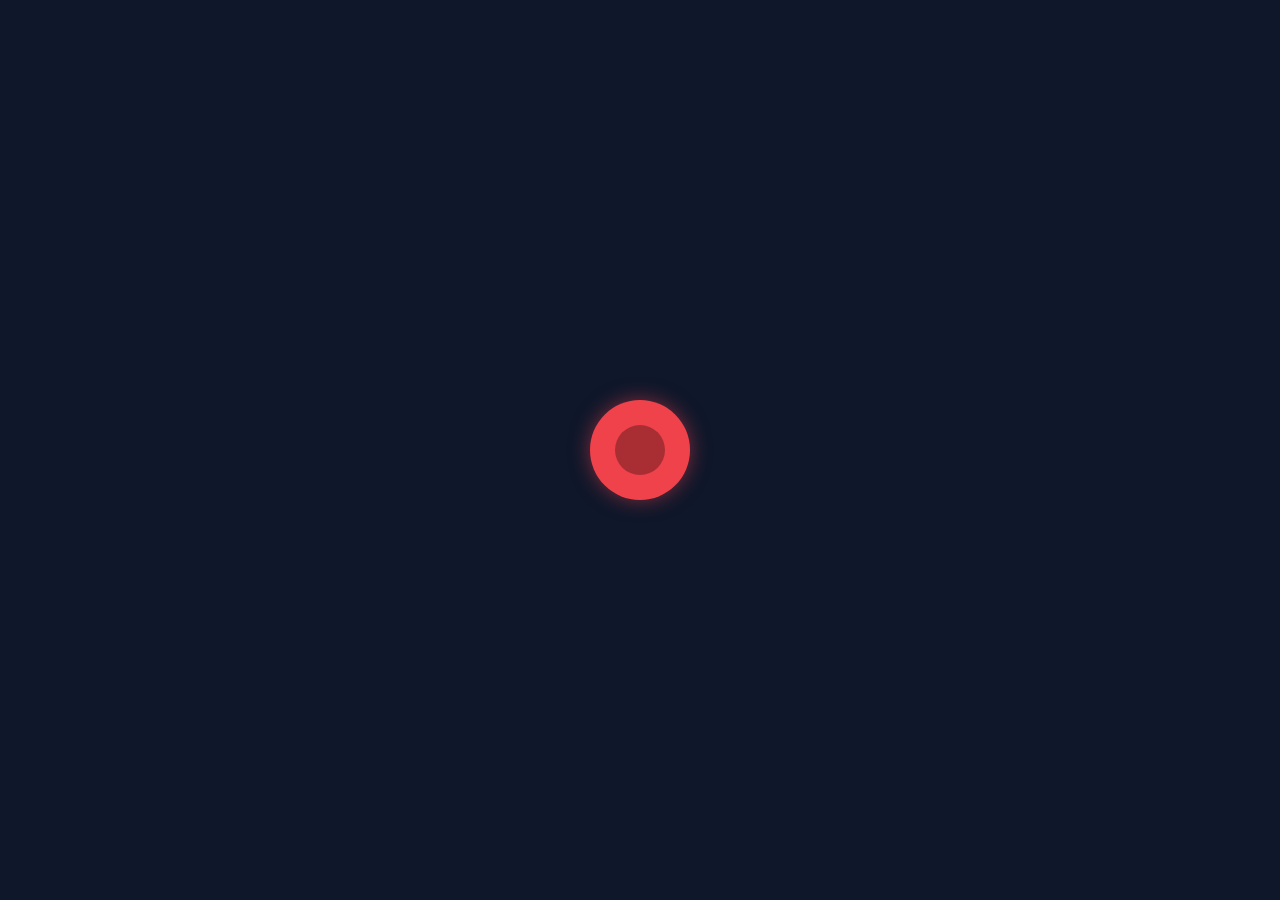
<file: index.html>
<!DOCTYPE html>
<html lang="en">
<head>
  <meta charset="UTF-8" />
  <meta name="viewport" content="width=device-width, initial-scale=1.0"/>
  <title>For You</title>
  <link rel="stylesheet" href="style.css">
</head>
<body>

  <div class="floating-elements"></div>

  <div class="wrapper">
<div class="button-container">
    
    <button class="btn-circle" id="button1"></button>

    <div class="btn-ribbon-wrapper" id="button2">
      <div class="envelope">
        <svg width="80" height="50" viewBox="0 0 100 65" xmlns="http://www.w3.org/2000/svg">
          <rect x="2" y="2" width="96" height="60" fill="white" stroke="#7dd3fc" stroke-width="2"/>
          <line x1="2" y1="2" x2="50" y2="35" stroke="#7dd3fc" stroke-width="2"/>
          <line x1="98" y1="2" x2="50" y2="35" stroke="#7dd3fc" stroke-width="2"/>
          <path d="M50,45 C50,45 35,35 35,22 C35,12 47,12 50,19 C53,12 65,12 65,22 C65,35 50,45 50,45 Z" fill="#dc2626" stroke="#991b1b" stroke-width="2" stroke-linejoin="round"/>
        </svg>
      </div>
      <div class="ribbon">
        Hawoo po, Click HERE!!!
      </div>
    </div>

  </div>
  </div>

  <script>
    const emojis = ['❤️','💖','💗','💓','🧸'];

    function createFloating() {
      const container = document.querySelector('.floating-elements');

      for (let i = 0; i < 25; i++) {
        const el = document.createElement('div');
        el.className = 'float';
        el.innerHTML = emojis[Math.floor(Math.random() * emojis.length)];

        el.style.left = Math.random() * 100 + 'vw';
        el.style.animationDuration = (5 + Math.random() * 5) + 's';

        container.appendChild(el);
      }
    }

    createFloating();

    const button1 = document.getElementById('button1');
    const button2 = document.getElementById('button2');

    // 2. Beri perintah saat Tombol 1 diklik
    button1.addEventListener('click', () => {
      // Sembunyikan tombol 1
      button1.classList.add('hide');
      // Munculkan tombol 2
      button2.classList.add('show');
    });

    // Opsional: Jika Tombol 2 diklik, kembalikan lagi ke awal (biar animasinya bisa dicoba berkali-kali)
    button2.addEventListener('click', () => {
      button1.classList.remove('hide');
      window.location.href = "start.html"
    });

  </script>

</body>
</html>
</file>
<file: style.css>
/* =========================================
   GAYA DASAR & BACKGROUND (Sesuai Permintaan)
   ========================================= */
body {
  margin: 0;
  padding: 0;
  font-family: Arial, sans-serif;
  background: #0f172a; 
  color: white;
  overflow: hidden; 
}

/* =========================================
   ANIMASI ELEMEN MELAYANG (Floating Emojis)
   ========================================= */
.floating-elements {
  position: fixed;
  top: 0;
  left: 0;
  width: 100vw;
  height: 100vh;
  pointer-events: none; /* Memastikan emoji tidak menutupi klik tombol */
  z-index: 0; /* Ditaruh di lapisan paling belakang */
}

.float {
  position: absolute;
  bottom: -10vh; /* Mulai dari bawah layar agar tidak tiba-tiba muncul */
  font-size: 28px;
  opacity: 0.8;
  animation: floatUp linear infinite; /* Menjalankan animasi terus menerus */
}

/* Keyframes untuk pergerakan emoji dari bawah ke atas layar */
@keyframes floatUp {
  0% {
    transform: translateY(0) rotate(0deg);
    opacity: 1;
  }
  100% {
    transform: translateY(-120vh) rotate(360deg); /* Bergerak ke atas dan berputar */
    opacity: 0;
  }
}

/* =========================================
   WADAH UTAMA KONTEN (Tengah Layar)
   ========================================= */
.wrapper {
  position: relative;
  z-index: 1; /* Berada di depan elemen melayang */
  display: flex;
  justify-content: center;
  align-items: center;
  height: 100vh;
}

.button-container {
  position: relative;
  display: flex;
  justify-content: center;
  align-items: center;
  width: 350px;
  height: 200px;
}

/* =========================================
   TOMBOL 1: Lingkaran Merah
   ========================================= */
.btn-circle {
  position: absolute;
  width: 100px;
  height: 100px;
  background-color: #f0424b;
  border-radius: 50%;
  border: none;
  cursor: pointer;
  display: flex;
  justify-content: center;
  align-items: center;
  /* Tambahan efek bayangan (glow) agar terlihat menyala di tema gelap */
  box-shadow: 0 0 20px rgba(240, 66, 75, 0.5);
  transition: transform 0.4s cubic-bezier(0.68, -0.55, 0.265, 1.55), opacity 0.3s;
  z-index: 2;
}

.btn-circle::after {
  content: '';
  width: 50px;
  height: 50px;
  background-color: #a82e34;
  border-radius: 50%;
}

.btn-circle:hover {
  transform: scale(1.1);
  box-shadow: 0 0 35px rgba(240, 66, 75, 0.8); /* Cahaya makin terang saat kursor mendekat */
}

.btn-circle.hide {
  transform: scale(0);
  opacity: 0;
  pointer-events: none;
}

/* =========================================
   TOMBOL 2: Pita & Surat
   ========================================= */
.btn-ribbon-wrapper {
  position: absolute;
  display: flex;
  flex-direction: column;
  align-items: center;
  cursor: pointer;
  transform: scale(0);
  opacity: 0;
  pointer-events: none;
  transition: transform 0.5s cubic-bezier(0.68, -0.55, 0.265, 1.55), opacity 0.4s;
  z-index: 3;
}

.btn-ribbon-wrapper.show {
  transform: scale(1);
  opacity: 1;
  pointer-events: auto;
}

.btn-ribbon-wrapper:hover {
  transform: scale(1.05);
}

.btn-ribbon-wrapper:hover .envelope {
  transform: translateY(-5px);
}

.envelope {
  z-index: 2;
  margin-bottom: -15px; 
  transition: transform 0.3s ease;
  filter: drop-shadow(0 4px 6px rgba(0,0,0,0.3)); /* Sedikit bayangan di surat */
}

.ribbon {
  width: 320px;
  height: 80px;
  background-color: #f0424b;
  color: white; /* Mengubah teks menjadi putih agar lebih kontras */
  font-weight: bold;
  font-size: 18px;
  display: flex;
  justify-content: center;
  align-items: center;
  clip-path: polygon(0% 0%, 100% 0%, 93% 50%, 100% 100%, 0% 100%, 7% 50%);
  z-index: 1;
  box-shadow: 0 10px 20px rgba(0, 0, 0, 0.5); /* Bayangan pita */
}
</file>
